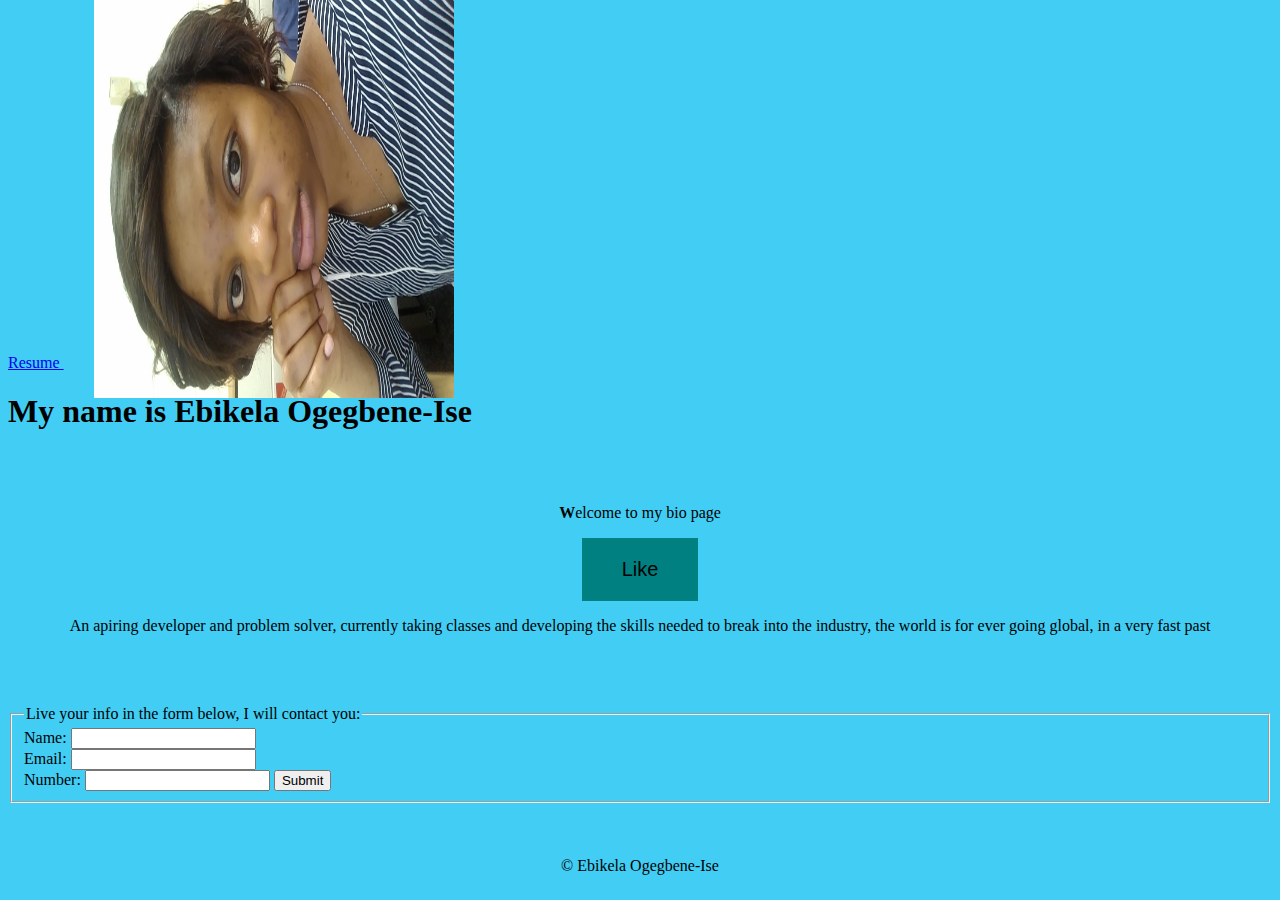
<file: 02week/bio/index.html>
<!DOCTYPE html>
<html>

  <head>
    <meta charset="utf-8">
    <title>Bio</title>
    <link rel="stylesheet" href="./css/style.css"> <!--html linked to css -->

  </head> <!-- My header section ends here -->



  <body>

<section>
  <nav>
  <a href="https://ebikela.github.io/web-workbook/01week/resume/index.html" id="pic">
    Resume <!-- Linking my resume url to my bio page-->
  <img src="pp.jpg" height="360" width="420"> </a> <!-- adjusting my image size -->
</nav>
       <h1>My name is Ebikela Ogegbene-Ise</h1>
</section>
<br>
<br>
<section>
    <div align="center" id= 'UseDiv'>
    <p><strong>W</strong>elcome to my bio page</p>
    <button class="button" onclick="alert('This is my bio page how do you like it')">Like</button>
    <!-- the line above will create an alart when ever the like button is clicked -->
    <p>An apiring developer and problem solver, currently taking classes and developing
      the skills needed to break into the industry,
      the world is for ever going global, in a very fast past</p>

      <br>
      <br>
      <br>
  </div>
</section>

<section>
  <article>
    <form>
 <fieldset><!--fieldset tag is to group related elements in a form -->
  <legend>Live your info in the form below, I will contact you:</legend>
  <!--the legend tag is a caption for the parent tag fieldset -->
  Name: <input type="text"><br>
  Email: <input type="text"><br>
  Number: <input type="integer">
  <input type="submit" value="Submit">
 </fieldset>
</form>
  </article>
</section>

  </body>




  <br>
  <br>
  <br>
  <section>
  <center>
  <footer> © Ebikela Ogegbene-Ise</footer>
  </center>
  </section>

</html>
</file>
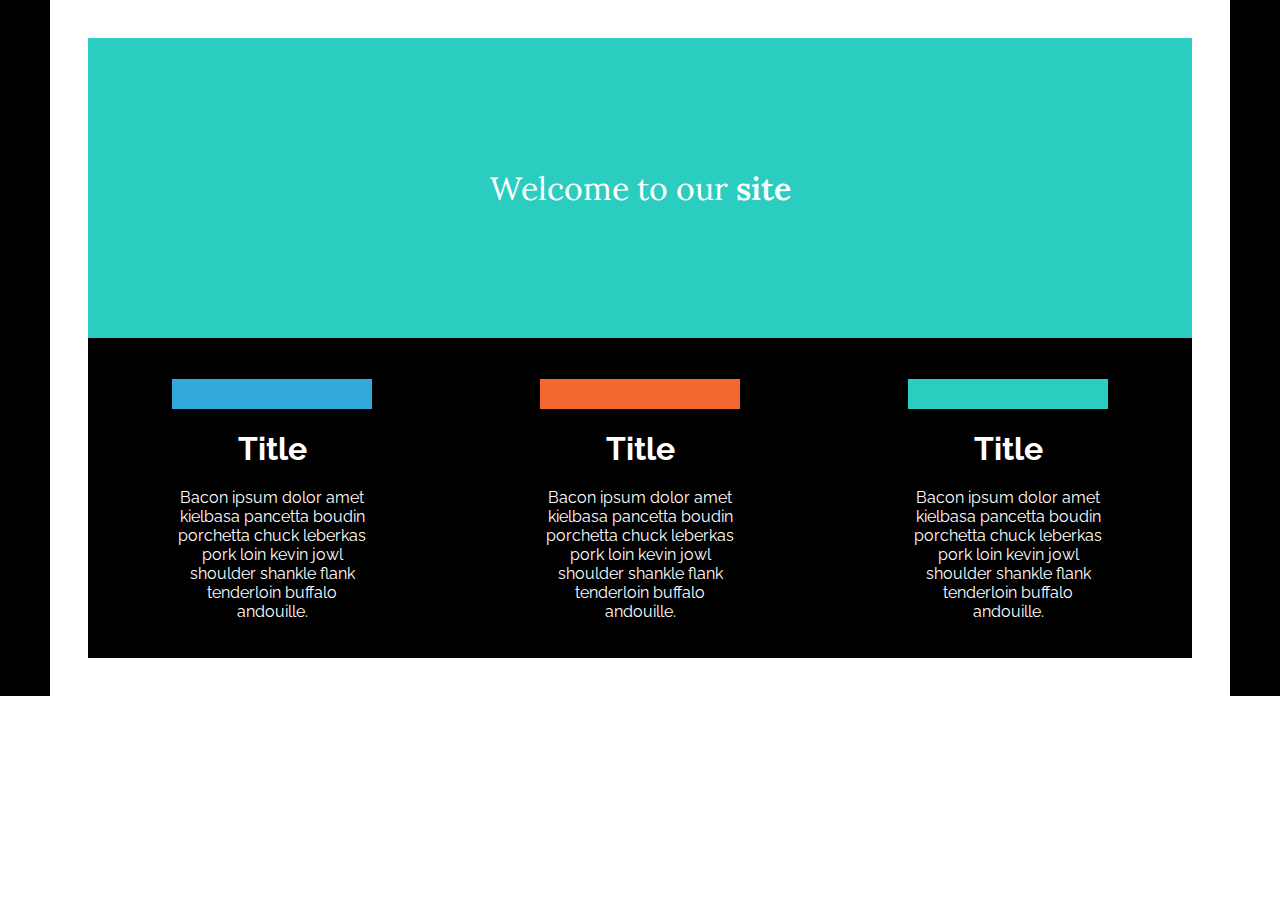
<file: 04week/welcome-to-our-site/index.html>
<!DOCTYPE html>
<html>
  <head>
    <meta charset="utf-8">
    <link rel="stylesheet" type="text/css" href="./css/style.css"> <!--html linked to css -->
<link href="https://fonts.googleapis.com/css?family=Lora|Raleway" rel="stylesheet">
<meta name="viewport" content="width=device-width">
    <title>Welcome to our sit</title>
  </head>
  <body>
<header role="banner">
  <div class="topsection"><!--top section of page -->
    <div class="title">
      <h1>Welcome to our <span>site</span></h1>
    </div>
  </div>
</header>
<div class="maincontainer">
  <article class="column">
    <div class="block">
      <h1>Title</h1>
      <p>Bacon ipsum dolor amet kielbasa pancetta boudin porchetta chuck
         leberkas pork loin kevin jowl shoulder shankle flank tenderloin buffalo andouille.  </p>
    </div>
  </article>
    <article class="column">
      <div class="block">
        <h1>Title</h1>
        <p>Bacon ipsum dolor amet kielbasa pancetta boudin porchetta chuck
           leberkas pork loin kevin jowl shoulder shankle flank tenderloin buffalo andouille.
          </p>
      </div>
    </article>
      <article class="column">
        <div class="block">
          <h1>Title</h1>
          <p>Bacon ipsum dolor amet kielbasa pancetta boudin porchetta chuck
             leberkas pork loin kevin jowl shoulder shankle flank tenderloin buffalo andouille.</p>
        </div>
      </article>
    </div>
  </body>
</html>
</file>
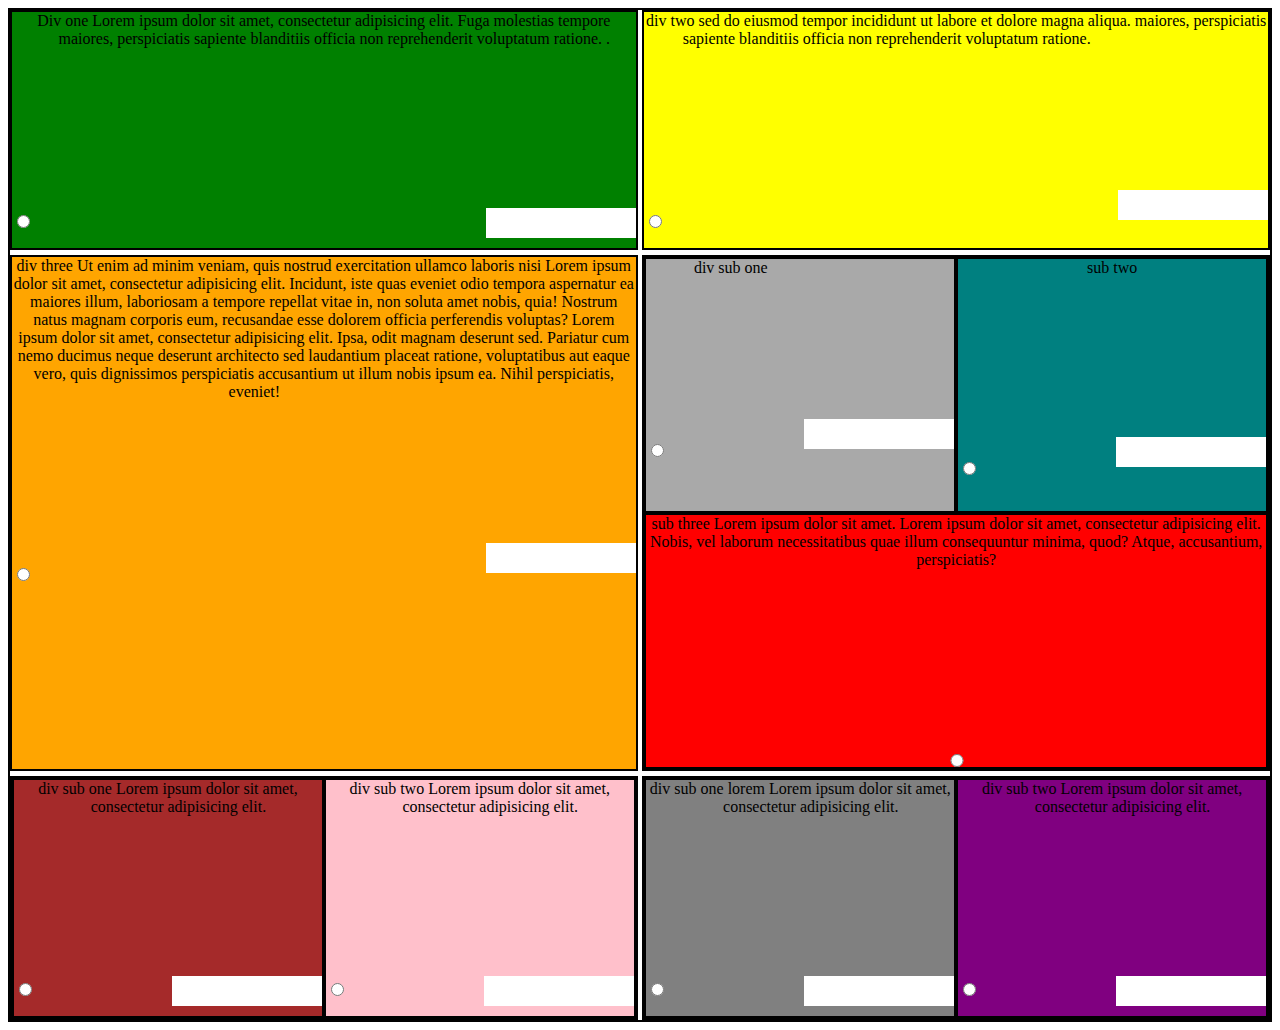
<file: 05week/news-website/index.html>
<!DOCTYPE html>
<html lang="en">
  <head>
    <meta charset="utf-8">
    <meta http-equiv="X-UA-Compatible" content="IE=edge">
    <meta name="viewport" content="width=device-width, initial-scale=1">
    <!-- The above 3 meta tags *must* come first in the head; any other head content must come *after* these tags -->
    <title>Bootstrap 101 Template</title>

    <!-- Bootstrap -->
    <link rel="stylesheet" type="text/css" href="./css/style.css">

    <!--
     HTML5 shim and Respond.js for IE8 support of HTML5 elements and media queries -->
    <!-- WARNING: Respond.js doesn't work if you view the page via file:// -->
    <!--[if lt IE 9]>
      <script src="https://oss.maxcdn.com/html5shiv/3.7.3/html5shiv.min.js"></script>
      <script src="https://oss.maxcdn.com/respond/1.4.2/respond.min.js"></script>
    <![endif]
  -->
  </head>
  <body>

    <section>
      <div class="gridcontainer">
        <!-- first row first column -->
        <div style="background-color:green;">Div one Lorem ipsum dolor sit amet, consectetur adipisicing elit. Fuga molestias tempore
          maiores, perspiciatis sapiente blanditiis officia non reprehenderit voluptatum ratione.
      <input class="radio-button" type="radio">
      <div class="square"></div>
          .</div>
          <!-- first row second column -->
        <div style="background-color:yellow;">div two sed do eiusmod tempor incididunt ut labore et dolore magna aliqua. maiores,
          perspiciatis sapiente blanditiis officia non reprehenderit voluptatum ratione.
        <input class="radio-button" type="radio"><div class="square"></div>
        </div>
        <!-- second row first column -->
        <div style="background-color:orange;">div three Ut enim ad minim veniam, quis nostrud exercitation ullamco laboris nisi
          Lorem ipsum dolor sit amet, consectetur adipisicing elit. Incidunt, iste quas eveniet odio tempora aspernatur ea maiores
          illum, laboriosam a tempore repellat vitae in, non soluta amet nobis, quia! Nostrum natus magnam corporis eum, recusandae
          esse dolorem officia perferendis voluptas?   Lorem ipsum dolor sit amet, consectetur adipisicing elit. Ipsa, odit magnam
          deserunt sed. Pariatur cum nemo ducimus neque deserunt architecto sed laudantium placeat ratione, voluptatibus aut eaque
           vero, quis dignissimos perspiciatis accusantium ut illum nobis ipsum ea. Nihil perspiciatis, eveniet!
            <input class="radio-button" type="radio"> <div class="square"></div>
          </div>
        <div class="divfour"><!-- second row second column -->
          <!-- first row first column of second row second column -->
        <div  style="background-color:darkgrey;">div sub one <input class="radio-button" type="radio"> <div class="square"></div></div>
        <!-- second row second column of second row second column -->
        <div style="background-color:teal;">sub two  <br><input class="radio-button" type="radio"> <div class="square"></div> </div>
        <div class="divfour-sub3" style="background-color:red;">sub three   Lorem ipsum dolor sit amet.   Lorem ipsum dolor sit amet,
          consectetur adipisicing elit. Nobis, vel laborum necessitatibus quae illum consequuntur minima, quod? Atque, accusantium,
           perspiciatis?<input class="radio-button" type="radio">
         </div>
        </div>
        <div class="divfive"> <!-- third row starts here -->
        <div  style="background-color:brown;">div sub one Lorem ipsum dolor sit amet, consectetur adipisicing elit.
          <input class="radio-button" type="radio"> <div class="square"></div> </div>
        <div  style="background-color:pink;">div sub two   Lorem ipsum dolor sit amet, consectetur adipisicing elit.
          <input class="radio-button" type="radio"><div class="square"></div> </div>
        </div>
        <div class="divsix">
          <div  style="background-color:grey;">div sub one lorem Lorem ipsum dolor sit amet, consectetur adipisicing elit. <input class="radio-button" type="radio"><div class="square"></div></div>
          <div  style="background-color:purple;">div sub two Lorem ipsum dolor sit amet, consectetur adipisicing elit.  <input class="radio-button" type="radio"><div class="square"></div></div>
        </div> <!-- third row starts here -->
      </div>
    </section>

    <!-- jQuery (necessary for Bootstrap's JavaScript plugins) -->
    <!-- Include all compiled plugins (below), or include individual files as needed -->
  </body>
</html
</file>
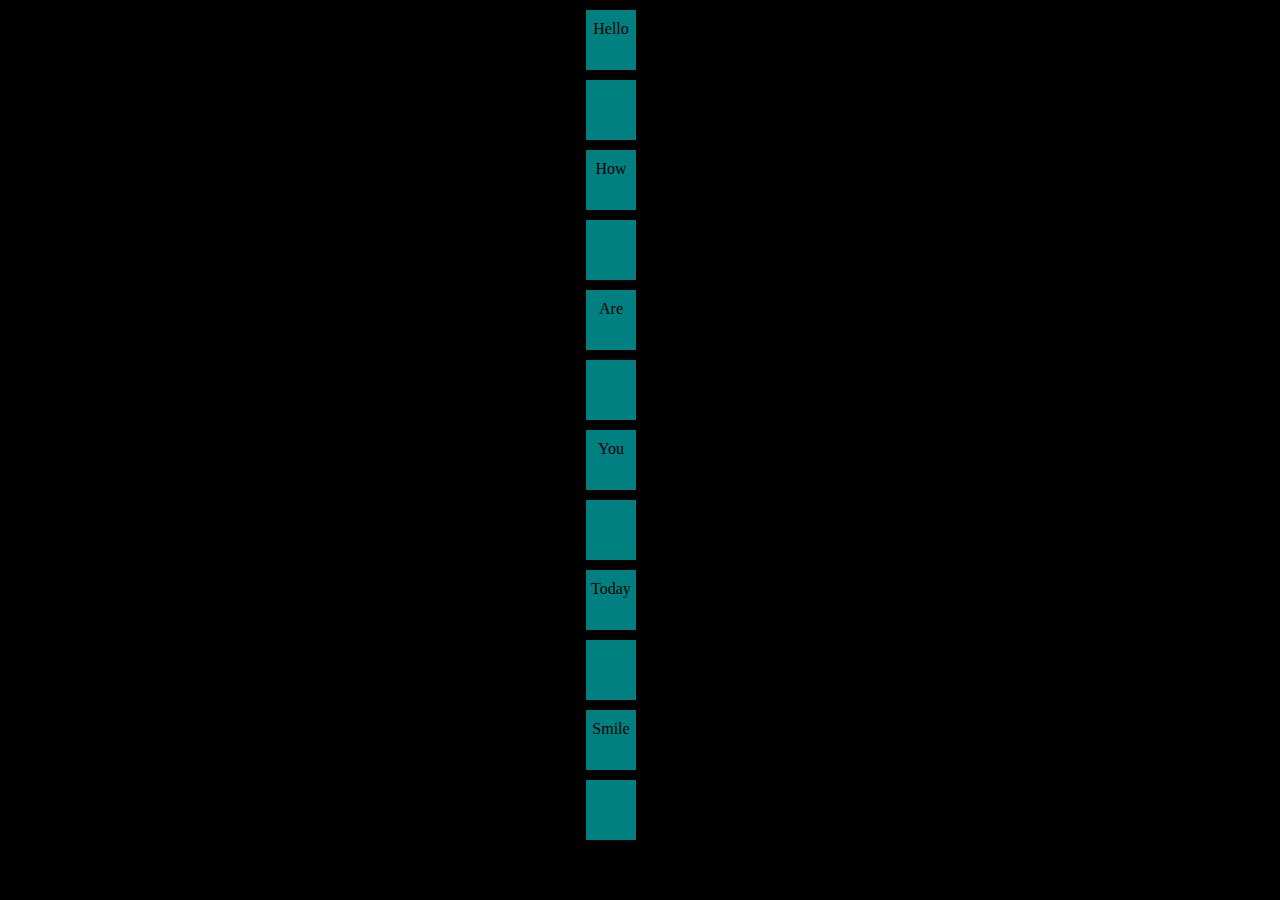
<file: 05week/transitions-and-transformations/index.html>
<!DOCTYPE html>
<html lang="en">
<head>
  <meta charset="UTF-8">
  <meta name="viewport" content="width=device-width, initial-scale=1.0">
  <meta http-equiv="X-UA-Compatible" content="ie=edge">
  <link rel="stylesheet" href="./css/reset.css"/>
<link rel="stylesheet" type="text/css" href="./css/style.css"> <!--html linked to css -->
  <title>Transition-and-transformation</title>
</head>
<body>
<div class="container">
  <div><span></span><!-- placed text here to displayed only when hovered over-->
  <div id="hide-text"> <h2>Hello</h2></div>
  </div>
  <div></div>
  <div> <span></span>
    <div id="hide-text">  <h2>How </h2> </div>
  </div>
  <div></div>
  <div><span></span><!-- no use for this now, unable to make it work here -->
    <div id="hide-text">  <h2>Are</h2> </div>
  </div>
  <div></div>
  <div><span></span>
    <div id="hide-text">  <h2>You </h2> </div>
  </div>
  <div></div>
  <div><span></span>
    <div id="hide-text">   <h2>Today</h2> </div>
  </div>
  <div></div>
  <div><span></span>
    <div id="hide-text">   <h2>Smile</h2> </div>
  </div>
  <div></div>
</body>
</html>
</file>
<file: 02week/bio/css/style.css>
body{
background-color: #42cef4;

}
.button{
  background-color: teal;
  border:none;
/* hover color:lemon; */
  padding: 20px 40px;
  text-align: center;
  font-size: 20px;
}
.button:hover
{
  background-color: green; <!-- change the color of the like button when hovered over

}
 <!-- secting the button with specific features/style -->
 h1 {
     float: right;
       text-shadow: 5px 5px #f442a4;
    font-family: sans-serif;
 }

.UseDiv{
  padding-top: 30px;
  text-align: center;
  margin: 30px;
  background-color: #4268f4;
  min-width: 400px;
  min-height: 200px;
  border-radius: 5px;
}
#pic:hover{
  background-color: green;
}

div:hover{
  background-color: teal;
}
img{
  transform: rotate(-90deg);
}
<!-- the line above help to keep image in the right format, or to make it inverted -->

p::first-letter {
  text-transform: uppercase;
  color: green;
  font-size: 50px;
}
</file>
<file: 04week/welcome-to-our-site/css/style.css>
html{
   border-left: 50px solid black;
  border-right: 50px solid black;
}
body{
   border: 30px solid white;
   justify-content: center;
}
.topsection{
  background-color: #2bcdc0;
  height: 300px;
  display: flex;
  justify-content: center;
  align-items: center;
  border-bottom: solid 20px black;
}
.title{
  color: white;
  font-family: 'Lora', serif;
}
.title span {
  font-weight: 600;
}
.title h1{
  font-weight: 100;
}
.maincontainer{
  background-color: black;
  height: 300px;
  display: flex;
  align-items: center;
  justify-content: space-around;
  color: white;
}
.column{
  text-align: center;
  width: 200px;
  color: #ffffff;
  font-family: 'Raleway', sans-serif;
}
.column h1{
  font-weight: bold;
  font-size: 2em;
}
.column p{
  font-size: 1em;
}
.column:nth-child(1){
  border-top: solid 30px #33a8dd;
}
.column:nth-child(2){
  border-top: solid 30px #f46731;
}
.column:nth-child(3){
  border-top: solid 30px #2bcdc0;
}
/* styling a responsive mobile view below------------------------------------------------------------ */
 @media(max-width: 576px)
{
  .topsection{
    background-color: #33a8dd;
    border-bottom: none;
  }
  .maincontainer{
    background-color: lightgrey;
    /* display: block;
    justify-content: space-around;
    height: auto;  */
    display: flex;
    height: auto;
    flex-direction: column;
    justify-content: center;
    align-items: center;
    border-top:  20px solid lightgrey;
    /* using the display:block did not work for me, it displays the column div in column
    but would not center it in the maincontainer*/
  }
.column{
  color: black;
}
  .column:nth-child(1){
    border-top: solid 30px #33a8dd;
  }
  .column:nth-child(3){
    border-top: solid 30px #2bcdc0;;
  }
/* end of first @media style  */
}
</file>
<file: 05week/news-website/css/style.css>
.gridcontainer{
  display: grid;
  grid-template-columns: repeat(2, 1fr);
  grid-auto-rows: minmax(200px, auto);
    text-align: center;
   grid-gap: 0.3em;
   /* border: 2px solid black; */
}
div{   border: 2px solid black;
}
.radio-button{
  float: left;
  margin-top: 185px;
}
.square{
background-color: white;
border: none;
 float: right;
 margin-top: 160px;
 margin-bottom: 10px;
 margin-left: 10px;
  height: 30px;
   width: 150px;
}
/* .square div:nth-child(6){
  margin-top: 10px;
  height: 100px;
   width: 250px;
} */
.divfour{
  display: grid;
  grid-template-columns: 1fr 1fr;
  grid-template-rows: 1fr 1fr;
}
.divfour-sub3{
    text-align: center;
  display: grid;
  grid-column-end: span 2;
}
.divfive{
  display: grid;
  text-align: center;
  grid-template-columns: 1fr 1fr;

}
.divsix{
  display: grid;
    grid-template-columns: 1fr 1fr;
text-align: center;
}
</file>
<file: 05week/transitions-and-transformations/css/style.css>
body{
  background-color: black;
}
.container{
  width: 10%;
  margin: 0 auto;
}
/* h2{
 display: none;
}
 span:hover + h2 {
    display: block;
} */
/* was trying to make text appear only when overed over, but it dint work
h2{
  display: none;
}
.container > #hide-text:hover h2{
  display: block;
}
*/
.container > div {
  text-align: center;
  color: solid red;
  padding-top: 10px;
  margin: 10px;
  height: 50px;
  width:50px;
  background-color: teal;
     transition: 2s; /* !-- gives all transform effects 2 sec */
}
.container:hover >div:nth-child(odd){
    background-color: orange;
  transform: scale(2) translate(200px) rotate(360deg);
  border-radius: 50px;
  border: 10px solid red;
  color: red;
}
.container:hover > div:nth-child(even){
  background-color: red;
  transform: scale(.5) translate(-400px)  rotate(360deg);
}
</file>
